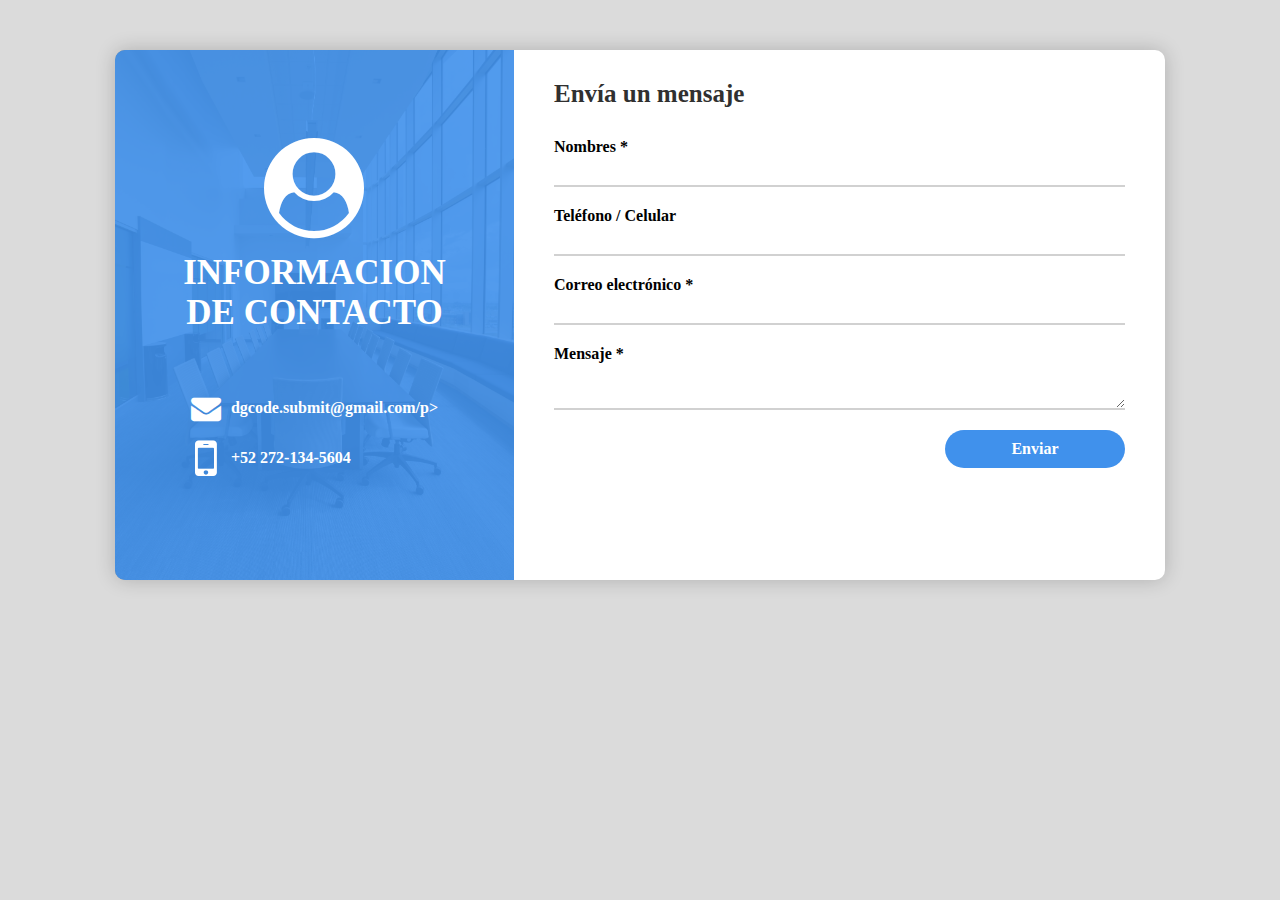
<file: eduweb-master/eduweb-master/Formulario de Contacto/index.html>
<!DOCTYPE html>
<html lang="en">
<head>
    <meta charset="UTF-8">
    <meta name="viewport" content="width=device-width, initial-scale=1.0">
    <meta http-equiv="X-UA-Compatible" content="ie=edge">
    <title>Formulario de contacto</title>

    <link rel="stylesheet" href="css/estilos.css">
    <link rel="stylesheet" href="css/font-awesome.css">

    <script src="js/jquery-3.2.1.js"></script>
    <script src="js/script.js"></script>
</head>
<body>

    <section class="form_wrap">

        <section class="cantact_info">
            <section class="info_title">
                <span class="fa fa-user-circle"></span>
                <h2>INFORMACION<br>DE CONTACTO</h2>
            </section>
            <section class="info_items">
                <p><span class="fa fa-envelope"></span>dgcode.submit@gmail.com/p>
                <p><span class="fa fa-mobile"></span> +52 272-134-5604</p>
            </section>
        </section>

        <form action="https://formsubmit.co/dgcode.submit@gmail.com" method="POST" class="form_contact">
            <h2>Envía un mensaje</h2>
            <div class="user_info">
                <label for="names">Nombres *</label>
                <input type="text" name="names" id="names">
        
                <label for="phone">Teléfono / Celular</label>
                <input type="text" name="phone" id="phone">
        
                <label for="email">Correo electrónico *</label>
                <input type="text" name="email" id="email">
        
                <label for="mensaje">Mensaje *</label>
                <textarea name="mensaje" id="mensaje"></textarea>
        
                <input type="submit" value="Enviar">
            </div>
        </form>
        
    </section>

</body>
</html>
</file>
<file: eduweb-master/eduweb-master/Formulario de Contacto/css/estilos.css>
@font-face {
  font-family: 'FontAwesome';
  src: url('../fonts/fontawesome-webfont.eot?v=4.7.0');
  src: url('../fonts/fontawesome-webfont.eot?#iefix&v=4.7.0') format('embedded-opentype'), url('../fonts/fontawesome-webfont.woff2?v=4.7.0') format('woff2'), url('../fonts/fontawesome-webfont.woff?v=4.7.0') format('woff'), url('../fonts/fontawesome-webfont.ttf?v=4.7.0') format('truetype'), url('../fonts/fontawesome-webfont.svg?v=4.7.0#fontawesomeregular') format('svg');
  font-weight: normal;
  font-style: normal;
}

*{
    margin: 0;
    padding: 0;
    box-sizing:border-box;
}

:focus{
    outline: none;
}

body{
    background: #DBDBDB;
    font-family: 'Open sans';
}

/* FORMULARIO =================================== */

.form_wrap{
    width: 1050px;
    height: 530px;
    margin: 50px auto;
    display: flex;

    background: #fff;
    border-radius: 10px;
    overflow: hidden;
    box-shadow: 0px 0px 20px rgba(0, 0, 0, 0.2);
}

/* Informacion de Contacto*/

.cantact_info::before{
    content: '';
    width: 100%;
    height: 100%;

    position: absolute;
    top: 0;
    left: 0;

    background: #4091EC;
    opacity: 0.9;
}

.cantact_info{
    width: 38%;
    position: relative;

    display: flex;
    flex-direction: column;
    align-items: center;
    justify-content: center;

    background-image: url('../fondo.jpg');
    background-size: cover;
    background-position: center center;

}

.info_title,
.info_items{
    position: relative;
    z-index: 2;
    color: #fff;
}

.info_title{
    margin-bottom: 60px;
}

.info_title span{
    font-size: 100px;
    display: block;
    text-align: center;
    margin-bottom: 15px;
}

.info_title h2{
    font-size: 35px;
    text-align: center;
}

.info_items p{
    display: flex;
    align-items: center;

    font-size: 16px;
    font-weight: 600;
    margin-bottom: 10px;
}

.info_items p:nth-child(1) span{
    font-size: 30px;
    margin-right: 10px;
}

.info_items p:nth-child(2) span{
    font-size: 50px;
    margin-right: 15px;
    margin-left: 4px;
}


/* Formulario de contacto*/
form.form_contact{
    width: 62%;
    padding: 30px 40px;
}

form.form_contact h2{
	font-size: 25px;
	font-weight: 600;
	color: #303030;
	margin-bottom: 30px;
}

form.form_contact .user_info{
    display: flex;
    flex-direction: column;
}

form.form_contact label{
    font-weight: 600;
}

form.form_contact input,
form.form_contact textarea{
    width: 100%;
    padding: 8px 0px 5px;
    margin-bottom: 20px;

    border: none;
    border-bottom: 2px solid #D1D1D1;

    font-family: 'Open sans';
	color: #5A5A5A;
	font-size: 14px;
	font-weight: 400;
}

form.form_contact textarea{
    max-width: 100%;
    min-width: 100%;
    max-height: 90px;
}

form.form_contact input[type="button"]{
    width: 180px;
	background: #4091EC;
	padding: 10px;
	border: none;
	border-radius: 25px;

    align-self: flex-end;

    color: #fff;
	font-family: 'Open sans';
	font-size: 16px;
	font-weight: 600;
	cursor: pointer;
}

form.form_contact input[type="button"]:hover{
    background: #3371B6;
}

/* Ventana de errores*/
.modal_wrap{
    width: 100%;
    height: 100vh;
    background: rgba(0,0,0,0.7);

    position: fixed;
    top: 0;
    left: 0;
    z-index: 3;

    display: flex;
    justify-content: center;
    align-items: center;
}

.mensaje_modal{
    background: #fff;
    box-shadow: 0px 0px 15px rgba(0,0,0,0.5);
    width: 400px;
    padding: 30px 20px 15px;
}

.mensaje_modal h3{
    text-align: center;
    font-family: 'Ubuntu';
	font-size: 20px;
	font-weight: 400;
}

.mensaje_modal h3:after{
    content: '';
	display: block;
	width: 100%;
	height: 1px;
	background: #C5C5C5;
	margin: 10px 0px 15px;
}

.mensaje_modal p{
    font-size: 16px;
    color: #606060;
}

.mensaje_modal p:before{
    content: "\f00d";
    font-family: FontAwesome;
    display: inline-block;
    color: #E25151;
    margin-right: 8px;
}

#btnClose{
    display: inline-block;
	padding: 3px 10px;
	margin-top: 10px;

	background: #E25151;
	color: #fff;
	border: 2px solid #B14141;
	cursor: pointer;

	float: right;
}


/* Agrega la fuente FontAwesome */
@font-face {
    font-family: 'FontAwesome';
    src: url('../fonts/fontawesome-webfont.eot?v=4.7.0');
    /* ... (resto de las fuentes) */
    font-weight: normal;
    font-style: normal;
}

/* ... (resto de tu código CSS) */

/* Estilo para el botón de enviar */
form.form_contact input[type="submit"] {
    width: 180px;
    background: #4091EC;
    padding: 10px;
    border: none;
    border-radius: 25px;
    align-self: flex-end;
    color: #fff;
    font-family: 'Open sans';
    font-size: 16px;
    font-weight: 600;
    cursor: pointer;
    transition: background 0.3s ease; /* Agrega una transición para suavizar el cambio de color */
}

form.form_contact input[type="submit"]:hover {
    background: #3371B6;
}

/* ... (resto de tu código) */
</file>
